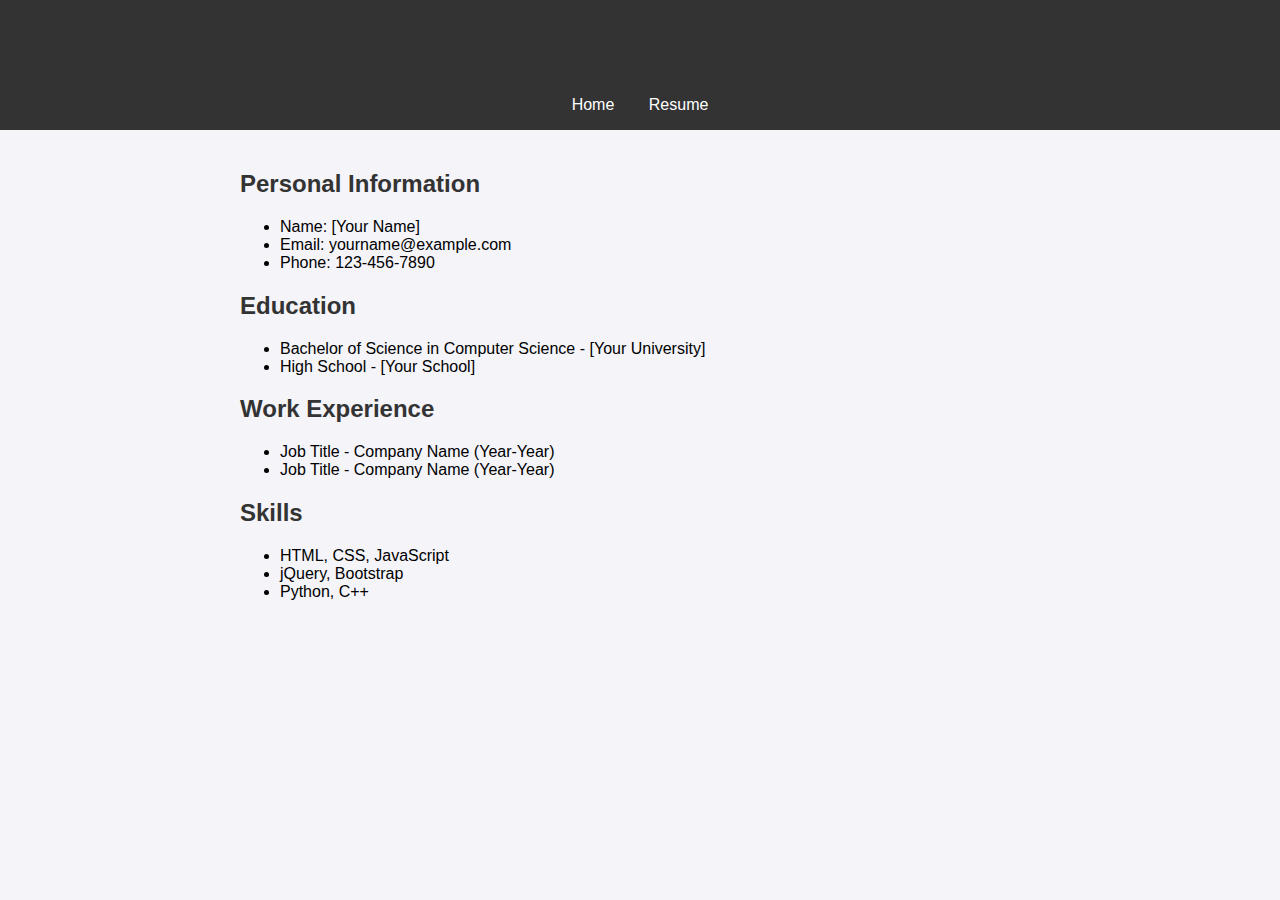
<file: resume.html>
<!DOCTYPE html>
<html lang="en">
<head>
  <meta charset="UTF-8">
  <meta name="viewport" content="width=device-width, initial-scale=1.0">
  <title>Resume</title>
  <link rel="stylesheet" href="style.css">
</head>
<script src="https://code.jquery.com/jquery-3.6.0.min.js"></script>

<body>
  <header>
    <h1>My Resume</h1>
    <nav>
      <a href="index.html">Home</a>
      <a href="resume.html">Resume</a>
    </nav>
  </header>

  <main>
    <section>
      <h2>Personal Information</h2>
      <ul>
        <li>Name: [Your Name]</li>
        <li>Email: yourname@example.com</li>
        <li>Phone: 123-456-7890</li>
      </ul>
    </section>
    
    <section>
      <h2>Education</h2>
      <ul>
        <li>Bachelor of Science in Computer Science - [Your University]</li>
        <li>High School - [Your School]</li>
      </ul>
    </section>
    
    <section>
      <h2>Work Experience</h2>
      <ul>
        <li>Job Title - Company Name (Year-Year)</li>
        <li>Job Title - Company Name (Year-Year)</li>
      </ul>
    </section>

    <section>
      <h2>Skills</h2>
      <ul>
        <li>HTML, CSS, JavaScript</li>
        <li>jQuery, Bootstrap</li>
        <li>Python, C++</li>
      </ul>
    </section>
  </main>
</body>
</html>
</file>
<file: style.css>
body {
    font-family: Arial, sans-serif;
    margin: 0;
    padding: 0;
    background-color: #f4f4f9;
  }
  
  header {
    background: #333;
    color: #fff;
    padding: 1rem 0;
    text-align: center;
  }
  
  header nav a {
    color: #fff;
    margin: 0 15px;
    text-decoration: none;
  }
  
  main {
    padding: 20px;
    max-width: 800px;
    margin: auto;
  }
  
  h1, h2, h3 {
    color: #333;
  }
  
  footer {
    background: #222;
    color: #fff;
    text-align: center;
    padding: 10px;
  }
</file>
